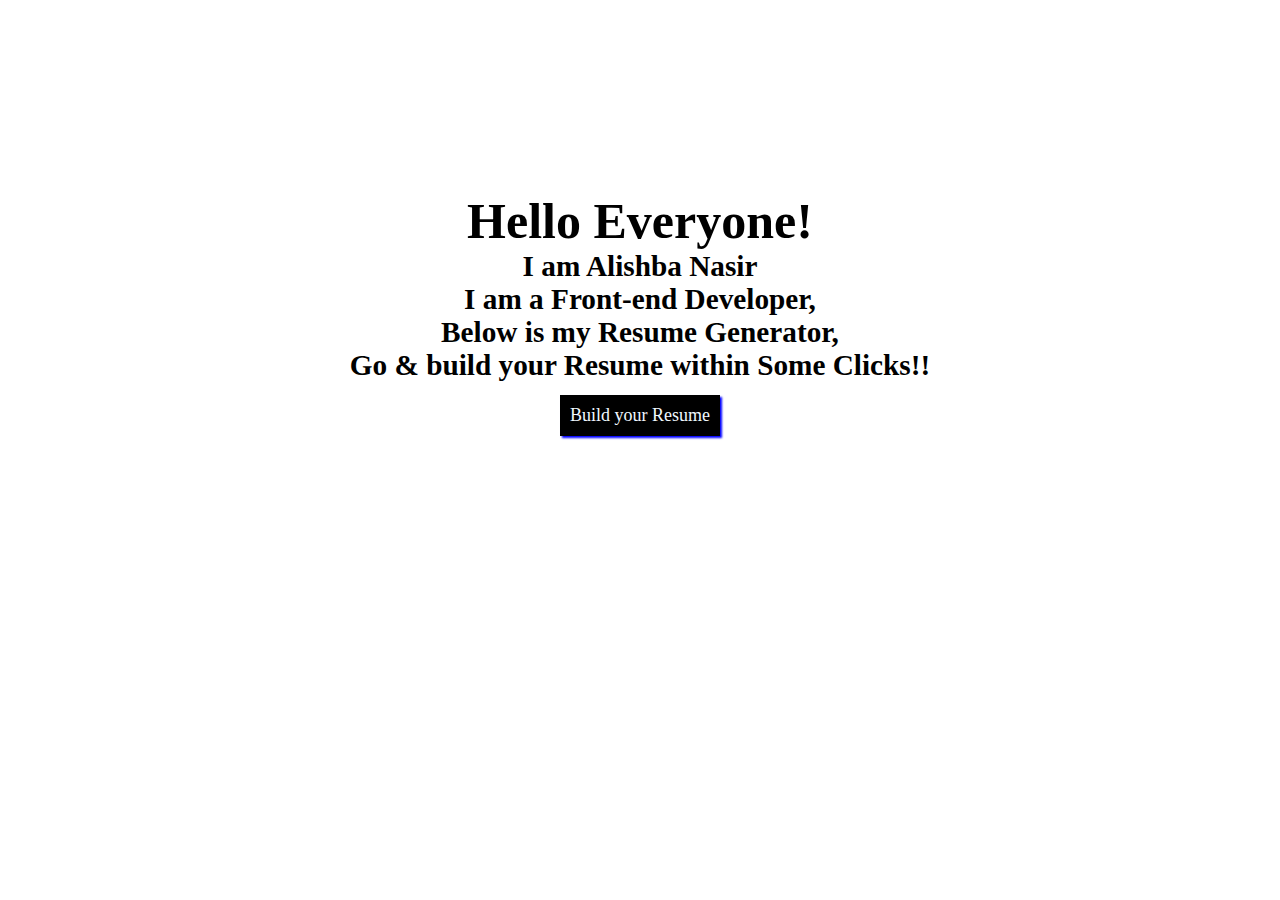
<file: home.html>
<!DOCTYPE html>
<html lang="en">

<head>
    <meta charset="UTF-8">
    <meta name="viewport" content="width=device-width, initial-scale=1.0">
    <title>Resume Generator</title>
    <link rel="stylesheet" href="home.css">
</head>

<body>
    <div class="container">
        <div class="content">
            <h1>Hello Everyone!</h1>
            <h3>I am Alishba Nasir<br>I am a Front-end Developer,<br> Below is my Resume Generator, <br>Go & build your
                Resume within Some Clicks!!</h3>
            <div class="btn">
                <a href="/index.html"> <Button type="button">Build your Resume</Button></a>
            </div>
        </div>
    </div>
</body>

</html>
</file>
<file: home.css>
*{
    margin: 0;
    padding: 0;
    box-sizing: border-box;
    font-family: 'Times New Roman', Times, serif;
}
body{
    width: 100%;
    height: 100%;
 background-color: black;
 background-color:transparent;
    background-image: url(https://img.freepik.com/free-vector/blue-white-gradient-abstract-background_53876-60241.jpg?t=st=1730900187~exp=1730903787~hmac=f2fd7db162dda8433fa3c4815b487fb11f10e951f60095de4f9e984b7e3f2d36&w=740);
    margin: 0 auto;
    background-size: cover;
    background-repeat: no-repeat;
    background-position: center;
}

.container{
    width: 100%;
    max-width: 600%;
    
}
.content{
 
 width: 100%;
 color: rgb(0, 0, 0);
 margin-top: 15%;
/* max-width: 300%; */

 margin-bottom: 20%;
    text-align: center;
    font-size: 25px;
}




.but{
    display: flex;
    gap: 30px;
    margin-top: 10px;
}

.btn>a>button{
padding: 10px;
margin-top: 1%;
border: 2px ;
box-shadow: 2px 2px 2px blue;
font-size: 18px;
background-color: black;
color: aliceblue;
text-decoration: none;

}
.btn>a>button:hover{
    text-decoration: underline;
}
</file>
